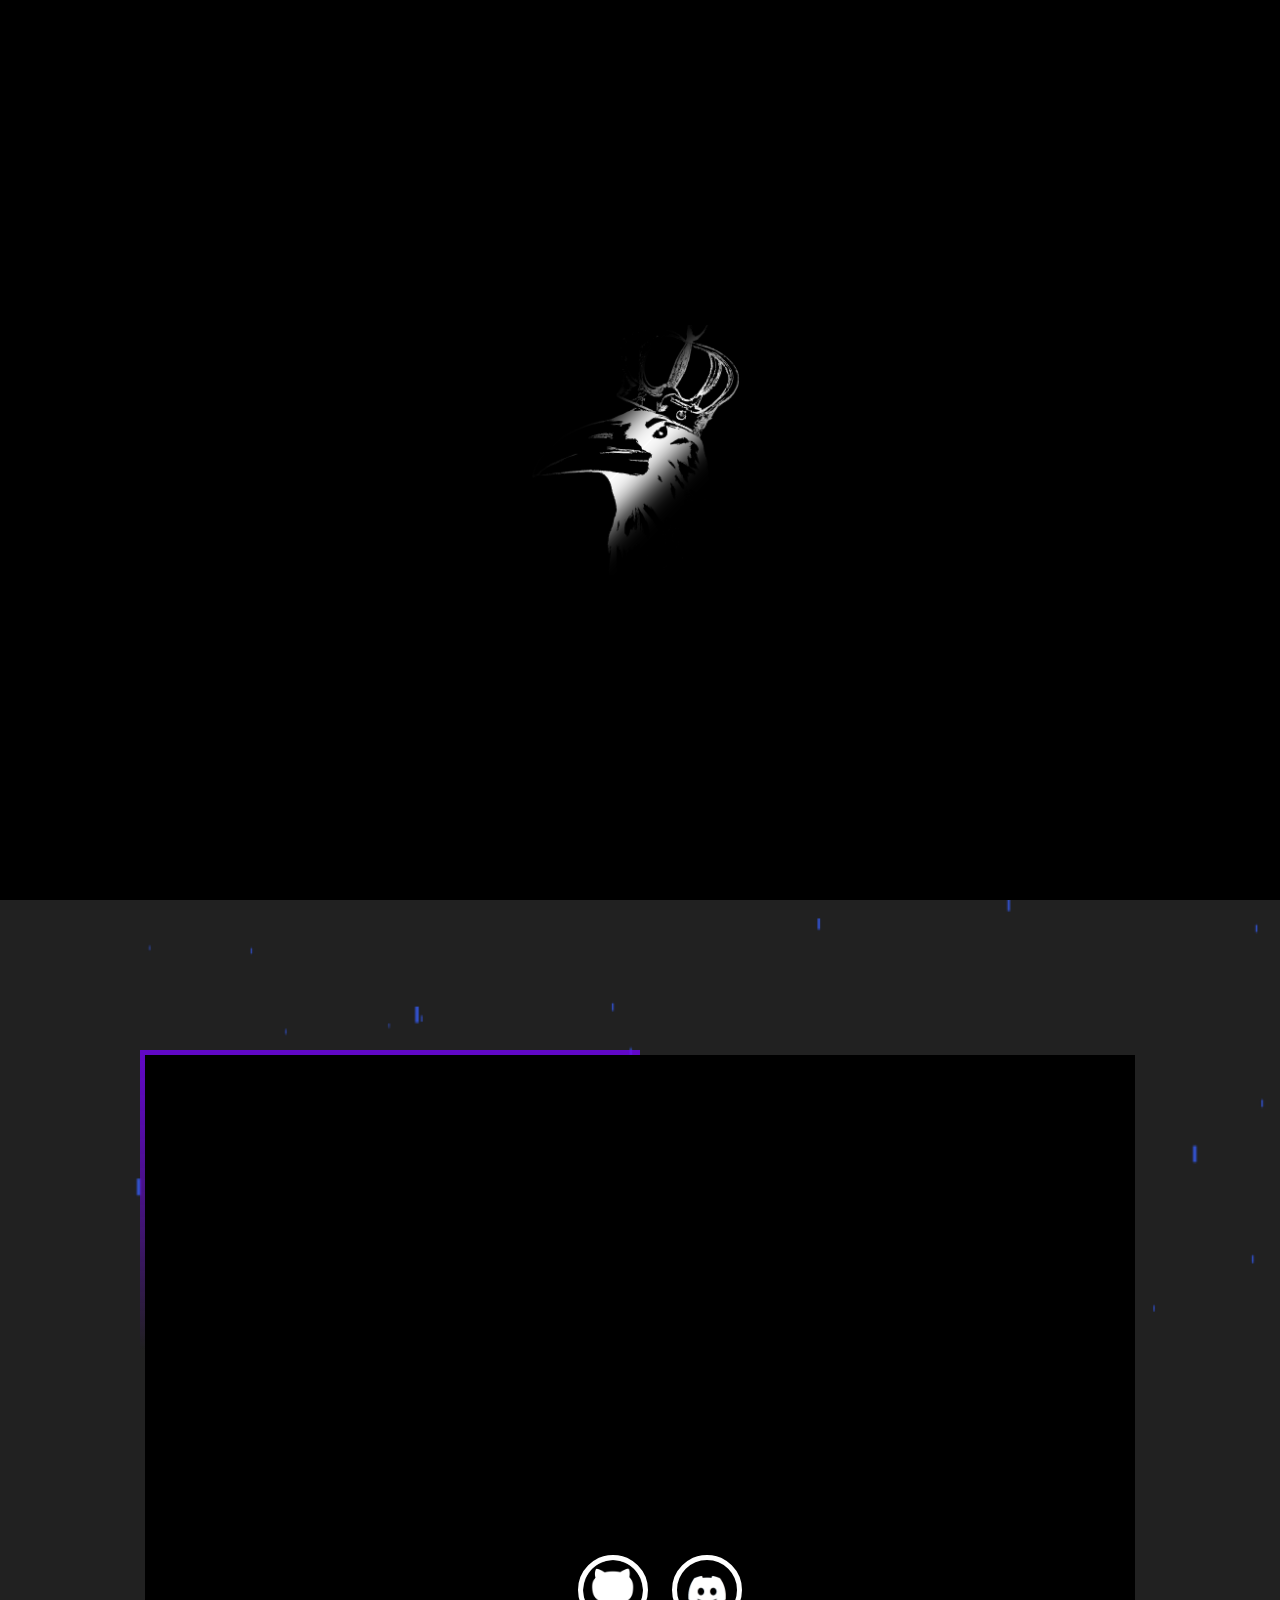
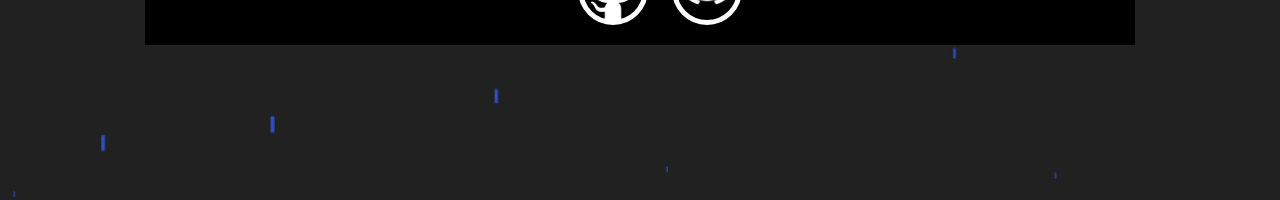
<file: index.html>
<!DOCTYPE html>
<html lang="en-EN">
<head>
    <meta charset="UTF-8">
    <meta http-equiv="X-UA-Compatible" content="IE=edge">
    <meta name="viewport" content="width=device-width, initial-scale=1.0">
    <link href="style.css" rel="stylesheet">
    <link rel="stylesheet" href="https://unpkg.com/aos@next/dist/aos.css"/>
    <link href="https://fonts.googleapis.com/css2?family=Roboto&display=swap" rel="stylesheet">
    <link href="https://fonts.googleapis.com/css2?family=Zen+Dots&display=swap" rel="stylesheet">
    <link href="https://fonts.googleapis.com/css2?family=Poppins:ital,wght@1,900&display=swap" rel="stylesheet">
    <link rel="icon" type="image/x-icon" href="/assets/crow.svg">
    <title>Wrona | MyPage</title>
</head>
<body onload="OnLoad()">
    <div id="loading-page">
        <div id="white-shadow"></div>
        <img src="assets/crow-img.png" id="loading-img" loading="lazy">
    </div>
    <!-- <img id="main-img" src="assets/wrona-text.png"> -->
    <div id="navbar"><!--
        <div id="nav-projects-div">
            <p id="nav-projects-text">Projects</p>
        </div>
        <div id="languages-menu" onclick="toggle()">
            <img src="assets/united-kingdom-flag.png" id="united-kingdom-flag">
            <span id="languages-menu-text">EN</span>
            <div class="arrow toggle-down"></div>
        </div>
        <div class="languages-list unshow">
            <div id="poland" onclick="Translate('polish')">
                <img src="assets/polish-flag.png" id="polish-flag">
                <span class="languages-list-text" id="polish-text">PL</span>
            </div>
            <div id="germany" onclick="Translate('germanisch')">
                <img src="assets/germany-flag.png" id="germany-flag">   
                <span class="languages-list-text" id="germany-text">DE</span>
            </div>
        </div>-->
    </div>
    <div id="main-section">
        <p id="hello-text">Hi, I'm </p>
        <div class="typewriter" id="wrona-div">
            <h1 id="wrona-text">Wrona!</h1>
        </div>
        <p id="job-title">WebDeveloper / WebDesigner</p>
        <a href="https://github.com/WronaDEV/portfolio/tree/main">
            <button id="portfolio-button">Portfolio</button>
        </a>
        <a href="https://github.com/WronaDEV/">
            <button id="github-button">GitHub</button>
        </a>
        <img src="assets/crow-crown.png" id="main-image">
    </div>
    <section id="about-me-section">
        <div id="snow"></div>
        <canvas id="particleCanvas"></canvas>
        <div id="about-me-box">
            <div id="about-me-box-inside">
            <h1 id="about-me-text1" data-aos="fade-up">About me</h1>
            <p id="about-me-text2" data-aos="fade-up">Hi, I'm Wrona. I've been programming since 2019. I create advanced websites, simple web<br>applications, and even games. I program out of passion and with a perspective for future work.<br>You can see examples of my projects on my <a target='_blank' href='https://github.com/WronaDEV'>[Github]</a>. If u want to message me, just write<br>at my discord.</p>
            <p id="about-me-text3" data-aos="fade-up">Programming skills: </p>
            <ul>
                <img src="assets/html-icon.png" class="programming-language-icon" id="html-icon" data-aos="fade-down">
                <p class="programming-language-text" id="html-text" data-aos="fade-down">HTML</p>
                <img src="assets/css-icon.png" class="programming-language-icon" id="css-icon" data-aos="fade-down">
                <p class="programming-language-text" id="css-text" data-aos="fade-down">CSS</p>
                <img src="assets/javascript-icon.png" class="programming-language-icon" id="javascript-icon" data-aos="fade-down">
                <p class="programming-language-text" id="javascript-text" data-aos="fade-down">JavaScript</p>
                <img src="assets/python-icon.png" class="programming-language-icon" id="python-icon" data-aos="fade-down">
                <p class="programming-language-text" id="python-text" data-aos="fade-down">Python</p>
                <img src="assets/mysql-icon1.webp" class="programming-language-icon" id="mysql-icon" data-aos="fade-down">
                <p class="programming-language-text" id="mysql-text" data-aos="fade-down">MySQL</p>
                <img src="assets/php-icon.svg" class="programming-language-icon" id="php-icon" data-aos="fade-down">
                <p class="programming-language-text" id="php-text" data-aos="fade-down">PHP</p>
            </ul>
            <p id="about-me-text4" data-aos="fade-up">Other skills:</p>
            <ul>
                <img src="assets/cyber-security-icon.svg" class="programming-language-icon" id="cyber-security-icon" data-aos="fade-down">
                <p class="programming-language-text" id="cyber-security-text" data-aos="fade-down">Cyber security</p>
                <img src="assets/photos-editing-icon.png" class="programming-language-icon" id="photos-editing-icon" data-aos="fade-down">
                <p class="programming-language-text" id="photos-editing-text" data-aos="fade-down">Photos editing</p>
                <img src="assets/videos-editing-icon.png" class="programming-language-icon" id="videos-editing-icon" data-aos="fade-down">
                <p class="programming-language-text" id="videos-editing-text" data-aos="fade-down">Videos editing</p>
                <img src="assets/database-icon.png" class="programming-language-icon" id="database-icon" data-aos="fade-down">
                <p class="programming-language-text" id="database-text" data-aos="fade-down">Databases</p>
            </ul>
            <img src="assets/pokemon-crow.png" id="img-pokemon-crow" data-aos="zoom-in">
            <p id="about-me-text5" data-aos="fade-up">Wrona</p>
            <p id="about-me-text6" data-aos="fade-up">WebDesigner / WebDeveloper</p>
            <ul id="social-media-list">
                <a href="https://github.com/WronaDEV" target="_blank" title="github.com/WronaDEV">
                    <img src="assets/github-icon.png" id="github-icon">
                </a>
                <a onclick="copyDiscord()" title="wronadev">
                    <img src="assets/discord-icon.png" id="discord-icon">
                </a>
                <div id="copy-done">
                    Copied!
                </div>
            </ul></div>
        </div>
        <img src="assets/easter-egg.png" id="easter-egg" alt="Are u serious reading this code?">
    </section>
    <script src="https://code.jquery.com/jquery-3.6.1.min.js"></script>
    <script src="script.js" type="text/javascript"></script>
    <script src="https://unpkg.com/aos@next/dist/aos.js"></script>
    <script>
      AOS.init();
      AOS.init({
  offset: 120,
  delay: 0,
  duration: 1000,
  easing: 'ease-out',
  once: true,
});
    </script>
</body>
</html>
</file>
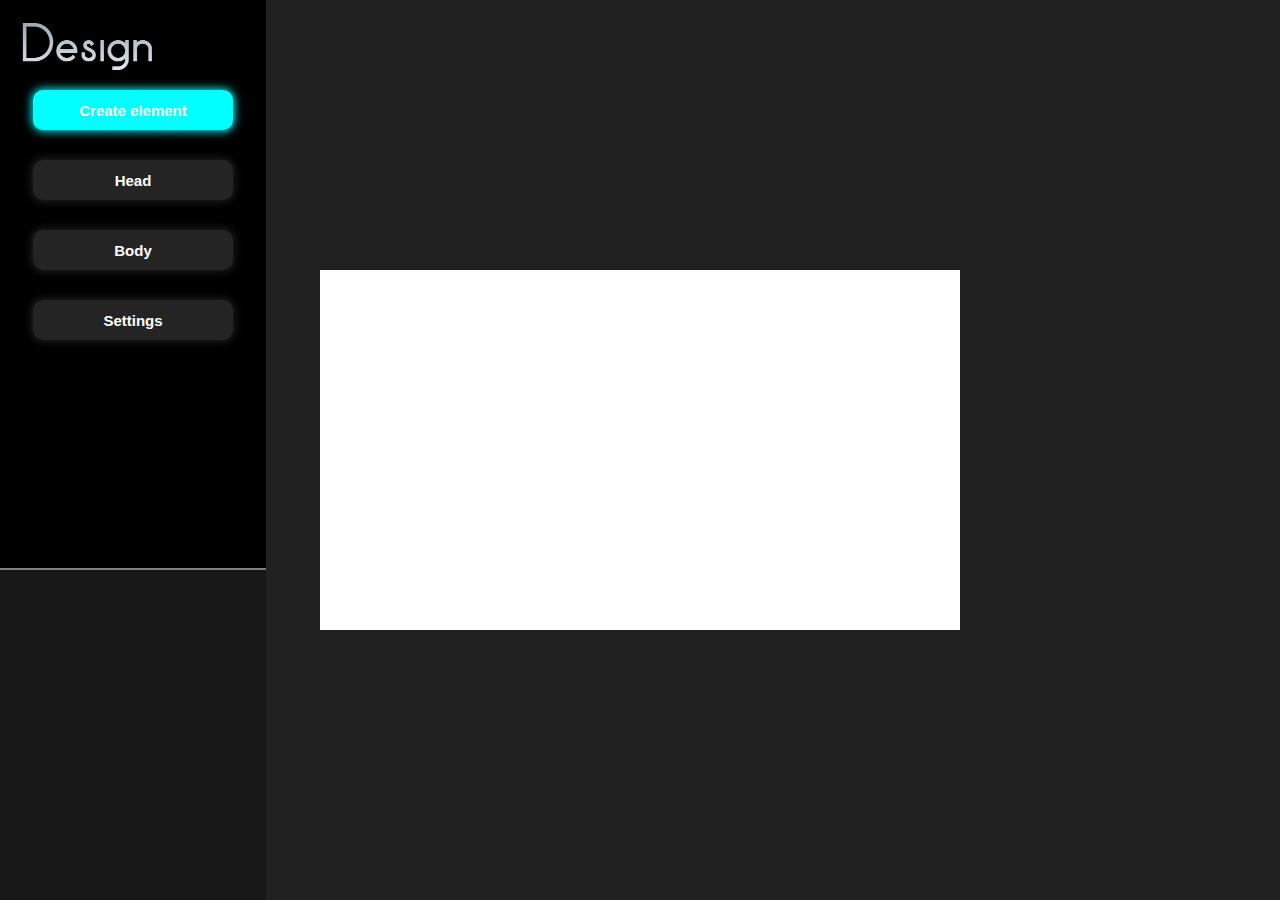
<file: design/project/index.html>
<!DOCTYPE html>
<html lang="en">
<head>
    <meta charset="UTF-8">
    <meta http-equiv="X-UA-Compatible" content="IE=edge">
    <meta name="viewport" content="width=device-width, initial-scale=1.0">
    <link rel="stylesheet" href="style.css">
    <script src="https://ajax.googleapis.com/ajax/libs/jquery/3.6.1/jquery.min.js"></script>
    <title>Wrona | Design</title>
</head>
<body onunload="onleave()">
    <img src="../assets/icon.png" id="icon">
    <div id="left-side-menu">
        <button id="create-element-button" onclick="ShowCreateElementMenu()">Create element</button>
        <button class="left-side-menu-buttons">Head</button>
        <button class="left-side-menu-buttons">Body</button>
        <button class="left-side-menu-buttons">Settings</button>
        <div id="elements-list"></div>
    </div>
    <div id="create-element-menu" class="unshow">
        <img src="../assets/xmark.png" id="xmark" onclick="HideCreateElementMenu()"></img>
        <div id="create-element-menu-img" onclick="CreateImage();">
            <img src="../assets/image-solid.svg" id="create-element-menu-img-img">
            <span id="create-element-menu-img-txt">Image</span>
        </div>
        <div id="create-element-menu-div" onclick="CreateDiv()">
            <img src="../assets/div-icon.png" id="create-element-menu-div-img">
            <span id="create-element-menu-div-txt">Div</span>
        </div>
        <div id="create-element-menu-txt" onclick="CreateText()">
            <img src="../assets/txt-icon.png" id="create-element-menu-txt-img">
            <span id="create-element-menu-txt-txt">Text</span>
        </div>
        <div id="create-element-menu-input">
            <img src="../assets/input-icon.png" id="create-element-menu-input-img">
            <span id="create-element-menu-input-txt">Input</span>
        </div>
        <div id="create-element-menu-button">
            <img src="../assets/button-icon.png" id="create-element-menu-button-img">
            <span id="create-element-menu-button-txt">Button</span>
        </div>
    </div>
    <div id="workspace">
    </div>
    <div id="element-menu-img" class="unshow">
        <img src="../assets/xmark.png" id="element-menu-xmark" onclick="HideImageMenu();Desactive()"></img>
        <p id="element-menu-img-source-txt">Source</p>
        <input placeholder="Source..." id="element-menu-img-source-input" onblur="SaveImage()">
        <p id="element-menu-img-size-txt">Size</p>
        <input placeholder="Width..." id="element-menu-img-size-input1" onblur="SaveImage()">
        <input placeholder="Height..." id="element-menu-img-size-input2" onblur="SaveImage()">
        <div id="element-menu-img-delete-button" onclick="DeleteElement()">
            <img src="../assets/trash-icon.png" id="element-menu-img-delete-icon">
        </div>
    </div>
    <div id="element-menu-div" class="unshow">
        <img src="../assets/xmark.png" id="element-menu-xmark" onclick="HideDivMenu();Desactive()"></img>
        <p id="element-menu-div-size-txt">Size</p>
        <input placeholder="Width..." id="element-menu-div-size-input1" onblur="SaveDiv()">
        <input placeholder="Height..." id="element-menu-div-size-input2" onblur="SaveDiv()">
        <p id="element-menu-div-background-color-txt">Background color</p>
        <input placeholder="Color..." id="element-menu-div-background-color-input" onblur="SaveDiv()">
        <div id="element-menu-img-delete-button" onclick="DeleteElement()">
            <img src="../assets/trash-icon.png" id="element-menu-img-delete-icon">
        </div>
    </div>
    <div id="element-menu-text" class="unshow">
        <img src="../assets/xmark.png" id="element-menu-xmark" onclick="HideTextMenu();Desactive()"></img>
        <p id="element-menu-text-content-txt">Content</p>
        <input placeholder="Content..." id="element-menu-text-content-input" onblur="SaveText()">
        <p id="element-menu-text-font-txt">Font</p>
        <input placeholder="Font..." id="element-menu-text-font-input" onblur="SaveText()">
        <p id="element-menu-text-size-txt">Size</p>
        <input placeholder="Size..." id="element-menu-text-size-input" onblur="SaveText()">
        <p id="element-menu-text-color-txt">Color</p>
        <input placeholder="Color..." id="element-menu-text-color-input" onblur="SaveText()">
        <div id="element-menu-img-delete-button" onclick="DeleteElement()">
            <img src="../assets/trash-icon.png" id="element-menu-img-delete-icon">
        </div>
    </div>
    <script src="script.js"></script>
</body>
</html>
</file>
<file: style.css>
:root {
    --title-color: #7700FF;
  }

body {
    background-color: #212121;
    margin: 0;
    overflow-y: hidden;
}

canvas {
	position: absolute;
	margin: auto;
    width: 100%;
    height: 100%;
	left: 0;
	right: 0;
	top: 0;
	bottom: 0;
    z-index: -10;
}

body:after {
    content: "";
    display: block;
    position: fixed;
    left: 0;
    top: 0;
    width: 100vw;
    height: 100vh;
    background: url("assets/bg-winter5.jpg") center center no-repeat;
    filter: brightness(0.1);
    background-size: cover;
    z-index: -999;
}

::-webkit-scrollbar {
    width: 5px;
}
  
::-webkit-scrollbar-track {
    background-color: rgba(0, 0, 0, 0.82);
}
   
::-webkit-scrollbar-thumb {
    background: var(--title-color);
    box-shadow: 0px 0px 10px 10px var(--title-color);
}
  
::-webkit-scrollbar-thumb:hover {
    background: #5f00cc;
    box-shadow: 0px 0px 10px 10px #5f00cc;
}

::-webkit-scrollbar-thumb:active {
    background: #470099;
    box-shadow: 0px 0px 10px 10px #470099;
}

ul > a {
    color: transparent;
}

p > a {
    color: #7700FF;
}

p > a:hover {
    color: #5f00cc;
}

p > a:active {
    color: #470099;
}

#main-img {
    display: none;
    position: absolute;
    width: 200px;
    margin: 10px;
}

#loading-page {
    position: fixed;
    width: 100%;
    height: 100vh;
    background-color: black;
    display: flex;
    align-items: center;
    justify-content: center;
    animation: loading 1s 1 1s;
    z-index: 999;
}

#white-shadow {
    position: absolute;
    width: 200px;
    height: 1px;
    background-color: white;
    box-shadow: 0 0 30px 30px white;
    rotate: 135deg;
    animation: shadow 2s 1;
    z-index: 998;
}

#loading-img {
    width: 500px;
    height: 500px;
    z-index: 999;
}

@keyframes shadow {
    0% {
        margin-top: -250px;
        margin-left: -250px;
    }
    100% {
        margin-top: 300px;
        margin-left: 300px;
    }
}

@keyframes loading {
    0% {
        margin-top: 0;
    }
    100% {
        margin-top: -100vh;
    }
}

#navbar {
    position: fixed;
    width: 100%;
    height: 60px;
}

#nav-projects-div {
    position: absolute;
    cursor: pointer;
    width: 130px;
    height: 60px;
    margin-top: -18px;
    right: 170px;
}

#nav-projects-text {
    position: absolute;
    color: white;
    font-family: Arial, Helvetica, sans-serif;
    font-size: 30px;
    text-shadow: 0px 0px 10px black;
    right: 10px;
}

#nav-projects-div::before {
    content: "";
    position: absolute;
    top: 30px;
    background: var(--title-color);
    width: 0px;
    height: 0px;
    border-radius: 100%;
    box-shadow: 0px 0px 0px 0px var(--title-color);
    box-shadow: 0px 0px 100px 30px var(--title-color);
    margin-left: 50%;
    opacity: 0%;
    transition: all 1s;
    z-index: -1;
}

#nav-projects-div:hover::before {
    opacity: 100%;
}

#languages-menu {
    position: absolute;
    cursor: pointer;
    width: 150px;
    height: 60px;
    margin-top: 0;
    right: 0;
}

#united-kingdom-flag {
    position: absolute;
    width: 40px;
    height: 20px;
    top: 18px;
    left: 10px;
}

#languages-menu-text {
    position: absolute;
    color: white;
    font: message-box;
    font-size: 30px;
    text-shadow: 0px 0px 10px black;
    top: 12px;
    right: 45px;
}

.arrow {
    position: absolute;
    height: 15px;
    width: 15px;
    border: 3px solid white;
    border-width: 3px 3px 0 0;
    top: 15px;
    right: 12px;
    transition: all 0.5s;
}

.toggle-down {
    transform: rotate(138deg);
}
  
.toggle-up {
    top: 25px;
    transform: rotate(318deg);
}

.languages-list {
    position: absolute;
    background: rgba(0, 0, 0, 0.75);
    background: linear-gradient(to left top, rgba(0, 0, 0, 0.75), rgba(0, 0, 0, 0.25));
    backdrop-filter: blur(8px);
    -webkit-backdrop-filter: blur(8px);
    width: 150px;
    height: 100px;
    border-bottom-left-radius: 10px;
    right: 0px;
    box-shadow: 0px 0px 50px 0px black;
    transition: all 0.5s;
}

.languages-list-text {
    cursor: pointer;
    color: white;
    font: message-box;
    font-size: 30px;
}

#poland {
    cursor: pointer;
    height: 50px;
    width: 150px;
    margin-right: 0;
}

#polish-text {
    margin-top: 6px;
    margin-left: 20px;
}

#polish-flag {
    width: 40px;
    height: 20px;
    margin-top: 11px;
    margin-left: 15px;
}

#germany {
    cursor: pointer;
    height: 50px;
    width: 150px;
    margin-top: 0;
    margin-right: 0;
}

#germany-text {
    margin-top: 6px;
    margin-left: 20px;
}

#germany-flag {
    width: 40px;
    height: 20px;
    margin-top: 11px;
    margin-left: 15px;
}

.unshow {
    margin-top: -1000;
    opacity: 0%;
    z-index: -1;
}

.show {
    margin-top: 60px;
    opacity: 100%;
}

#languages-menu::before {
    content: "";
    position: absolute;
    top: 30px;
    background: var(--title-color);
    width: 0px;
    height: 0px;
    border-radius: 100%;
    box-shadow: 0px 0px 0px 0px var(--title-color);
    box-shadow: 0px 0px 100px 30px var(--title-color);
    margin-left: 50%;
    opacity: 0%;
    transition: all 1s;
    z-index: -1;
}

#languages-menu:hover::before {
    opacity: 100%;
}

#main-section {
    position: absolute;
    width: 100%;
    height: 100vh;
    background-color: #080808;
    z-index: -1;
    background: rgb(0,0,0);
    background-image: linear-gradient(150deg, #050394 -400%, #000001 50%, #6f00ff 400%);
}

#hello-text {
    position: absolute;
    left: 50%;
    overflow: hidden;
    width: 200px;
    top: 40vh;
    margin-top: -65px;
    margin-left: -390px;
    font-family: 'Poppins', sans-serif;
    font-size: 40px;
    color: white;
    white-space: nowrap;
    letter-spacing: 5px;
}

.typewriter h1 {
    position: absolute;
    left: 50%;
    overflow: hidden;
    width: 200px;
    margin-top: 40vh;
    margin-left: -110px;
    border-right: solid 3px white;
    border-right-style: double;
    font-family: 'Poppins', sans-serif;
    font-size: 40px;
    color: rgb(119, 0, 255);
    white-space: nowrap;
    letter-spacing: 5px;
    animation: 
        typing 1s 1s steps(40, end),
        blink-caret 1s step-end infinite;
    z-index: -1;
    top: -65px;
    transform: translate(-50%, 0);
}

@keyframes typing {
    from { width: 0 }
    to { width: 200px }
}
  
@keyframes blink-caret {
    from, to {
        border-color: transparent;
    }
    50% {
        border-color: white;
    }
}

#job-title {
    position: absolute;
    color: rgb(255, 255, 255);
    filter: brightness(0.7);
    font-family: 'Poppins', sans-serif;
    left: 50%;
    top: 40vh;
    margin-top: 10px;
    margin-left: -235px;
    font-size: 20px;
    white-space: nowrap;
    transform: translate(-50%, -50%);
}

#main-image {
    position: absolute;
    width: 200px;
    border-radius: 999px;
    left: 50%;
    top: 50%;
    transform: translate(-50%, -50%);
    margin-top: -75px;
    margin-left: 200px;
}

#portfolio-button {
    cursor: pointer;
    position: absolute;
    background-image: linear-gradient(135deg, #0012ff 0%, #7700FF 100%);
    color: white;
    border: solid 2px black;
    box-shadow: 0 0 10px 1px black;
    outline: none;
    font-family: 'Roboto', sans-serif;
    width: 180px;
    height: 50px;
    border-radius: 10px;
    left: 50%;
    top: 40vh;
    margin-top: 70px;
    margin-left: -300px;
    font-size: 18px;
    white-space: nowrap;
    transform: translate(-50%, -50%);
}

#portfolio-button::before {
    position: absolute;
    content: "";
    width: 210px;
    height: 50px;
    border-radius: 10px;
    margin-top: -14px;
    margin-left: -70px;
    transform: scale(0);
    background-color: black;
    transition: all 0.2s;
    z-index: -1;
}

#portfolio-button:hover::before {
    transform: scale(0.8);
}

#github-button {
    cursor: pointer;
    position: absolute;
    background-color: black;
    color: white;
    border: solid 2px white;
    outline: none;
    font-family: 'Roboto', sans-serif;
    width: 180px;
    height: 50px;
    border-radius: 10px;
    left: 50%;
    top: 40vh;
    margin-top: 70px;
    margin-left: -70px;
    font-size: 18px;
    white-space: nowrap;
    transform: translate(-50%, -50%);
    transition: all 0.5s;
}

#github-button:hover {
    color: black;
    background-color: white;
    border: solid 2px black;
}

#programming-image {
    position: absolute;
    width: 100%;
    height: 106.5vh;
    margin-top: -60px;
    z-index: -1;
}

#about-me-section {
    display: flex;
    justify-content: center;
    align-items: center;
    position: absolute;
    width: 100%;
    height: 100vh;
    margin-top: 100vh;
    z-index: -10;
}

#snow {
    position: fixed;
    top: 0;
    left: 0;
    right: 0;
    bottom: 0;
    pointer-events: none;
    z-index: -1000;
}

#about-me-box {
    position: relative;
    width: 1000px;
    height: 600px;
    background-color: transparent;
    overflow: hidden;
    z-index: -3;
}

#about-me-box-inside {
    position: absolute;
    width: 990px;
    height: 590px;
    background-color: rgba(0, 0, 0, 1);
    margin-top: auto;
    margin-bottom: auto;
    margin-left: auto;
    margin-right: auto;
    overflow: hidden;
    z-index: -1;
    margin: 5px;
}

#about-me-box::before {
    content: "";
    position: absolute;
    top: -50%;
    left: -50%;
    width: 1000px;
    height: 600px;
    transform-origin: bottom right;
    background: linear-gradient(0deg, transparent, var(--title-color));
    animation: infinite 6s linear infinite;
    z-index: -2;
}

#about-me-box::after {
    content: "";
    position: absolute;
    top: -50%;
    left: -50%;
    width: 1000px;
    height: 600px;
    transform-origin: bottom right;
    background: linear-gradient(0deg, transparent, var(--title-color));
    animation: infinite 6s linear infinite;
    animation-delay: -3s;
    z-index: -2;
}

#about-me-text1 {
    position: absolute;
    color: white;
    margin-top: 40px;
    margin-left: 40px;
    font-family: 'Zen Dots', cursive;
    font-size: 50px;
    white-space: nowrap;
}

#about-me-text2 {
    position: absolute;
    color: white;
    margin-top: 110px;
    margin-left: 40px;
    font-size: 15px;
    font-family: Arial, Helvetica, sans-serif;
    white-space: nowrap;
}

#about-me-text3 {
    position: absolute;
    color: white;
    margin-top: 195px;
    margin-left: 40px;
    font-size: 25px;
    font-family: Arial, Helvetica, sans-serif;
    white-space: nowrap;
}

.programming-language-icon {
    position: absolute;
    width: 50px;
    height: 50px;
    border-radius: 100px;
    margin-top: 215px;
    border: solid 3px white;
}

.programming-language-text {
    position: absolute;
    color: white;
    font-family: Arial, Helvetica, sans-serif;
    margin-top: 280px;
}

#html-icon {
    background-color: black;
}

#html-text {
    margin-left: 8px;
}

#css-icon {
    margin-left: 80px;
}

#css-text {
    margin-left: 93px;
}

#javascript-icon {
    margin-left: 160px;
}

#javascript-text {
    margin-left: 150px;
}

#python-icon {
    background-color: black;
    margin-top: 320px;
}

#python-text {
    margin-top: 385px;
    margin-left: 4px;
}

#mysql-icon {
    background-color: black;
    margin-top: 320px;
    margin-left: 80px;
}

#mysql-text {
    margin-top: 385px;
    margin-left: 84px;
}

#php-icon {
    background-color: black;
    margin-top: 320px;
    margin-left: 160px;
}

#php-text {
    margin-top: 385px;
    margin-left: 172px;
}

#about-me-text4 {
    position: absolute;
    color: white;
    margin-top: 180px;
    margin-left: 380px;
    font-size: 25px;
    font-family: Arial, Helvetica, sans-serif;
    white-space: nowrap;
}

#cyber-security-icon {
    margin-top: 215px;
    margin-left: 370px;
    background-color: gray;
}

#cyber-security-text {
    margin-top: 280px;
    margin-left: 345px;
}

#photos-editing-icon {
    margin-top: 215px;
    margin-left: 520px;
    background-color: gray;
}

#photos-editing-text {
    margin-top: 280px;
    margin-left: 495px;
}

#videos-editing-icon {
    margin-top: 320px;
    margin-left: 370px;
    background-color: gray;
}

#videos-editing-text {
    margin-top: 385px;
    margin-left: 347px;
}

#database-icon {
    margin-top: 320px;
    margin-left: 520px;
    background-color: gray;
}

#database-text {
    margin-top: 385px;
    margin-left: 510px;
}

#img-pokemon-crow {
    width: 300px;
    height: 300px;
    border-radius: 300px;
    margin-top: 20px;
    margin-left: 670px;
    z-index: 1;
}

#about-me-text5 {
    position: absolute;
    color: white;
    margin-top: 5px;
    right: 130px;
    font-size: 35px;
    font-family: Arial, Helvetica, sans-serif;
    white-space: nowrap;
}

#about-me-text6 {
    position: absolute;
    color: white;
    margin-top: 50px;
    right: 45px;
    font-size: 20px;
    font-family: Arial, Helvetica, sans-serif;
    white-space: nowrap;
}

#social-media-list {
    width: 165px;
    margin-top: 160px;
    margin-left: auto;
    margin-right: auto;
}

#github-icon {
    cursor: pointer;
    width: 60px;
    height: 60px;
    border: solid white 5px;
    border-radius: 100px;
    background-color: white;
    transform: scale(1, 1);
    transition: all 0.5s ease-out;
}

#github-icon:hover {
    transform: scale(1.2, 1.2);
    box-shadow: 0 0 20px 5px black;
}

#discord-icon {
    cursor: pointer;
    width: 60px;
    height: 60px;
    border: solid white 5px;
    border-radius: 100px;
    background-color: black;
    transform: scale(1, 1);
    transition: all 0.5s ease-out;
    margin-left: 20px;
}

#discord-icon:hover {
    transform: scale(1.2, 1.2);
    box-shadow: 0 0 20px 5px black;
}

#copy-done {
    display: flex;
    color: white;
    width: 100px;
    height: 23px;
    background: rgba(255, 255, 255, 0.1);
    border-radius: 16px;
    box-shadow: 0 4px 30px rgba(0, 0, 0, 0.1);
    backdrop-filter: blur(5px);
    -webkit-backdrop-filter: blur(5px);
    border: 2px solid rgba(0, 173, 72, 0.75);
    font-family: Arial, Helvetica, sans-serif;
    margin-left: 80px;
    margin-top: -110px;
    padding-top: 5px;
    border-radius: 10px;
    opacity: 0;
    transition: all 1s;
    justify-content: center;
}

#easter-egg {
    position: absolute;
    width: 980px;
    height: 580px;
    z-index: -4;
}

@keyframes infinite {
    0% {
        transform: rotate(0deg);
    }
    100% {
        transform: rotate(360deg);
    }
}


@media only screen and (max-width: 1025px) {
    #about-me-section {
        height: 1320px;
    }

    #about-me-box {
        height: 100%;
        width: 100%;
        text-align: center;
    }

    #about-me-box::before {
        display: none;
    }
    
    #about-me-box::after {
        display: none;
    }

    #about-me-box-inside {
        height: 100%;
        width: 100%;
        margin: 0;
    }

    #about-me-text1 {
        position: absolute;
        color: white;
        font-family: 'Zen Dots', cursive;
        font-size: 50px;
        white-space: nowrap;
        left: 50%;
        transform: translate(-50%, 0);
    }

    #img-pokemon-crow {
        width: 300px;
        height: 300px;
        left: 0;
        margin-top: 120px;
        border-radius: 300px;
        margin-left: auto;
        margin-right: auto;
        z-index: 1;
    }
    
    #about-me-text5 {
        position: absolute;
        color: white;
        font-size: 35px;
        left: 50%;
        transform: translate(-50%, 0);
        font-family: Arial, Helvetica, sans-serif;
        white-space: nowrap;
    }

    #about-me-text6 {
        position: absolute;
        color: white;
        left: 50%;
        transform: translate(-50%, 0);
        font-size: 20px;
        white-space: nowrap;
    }

    #about-me-text2 {
        color: white;
        margin-top: 520px;
        font-size: 15px;
        font-family: Arial, Helvetica, sans-serif;
        white-space: pre;
        left: 50%;
        transform: translate(-50%, 0);
    }

    #about-me-text3 {
        position: absolute;
        color: white;
        margin-top: 594px;
        left: 50%;
        transform: translate(-50%, 0);
        font-size: 25px;
        font-family: Arial, Helvetica, sans-serif;
        white-space: nowrap;
    }

    #html-icon {
        margin-top: 620px;
        left: 50%;
        transform: translate(-50%, 0);
        margin-left: -80px;
        background-color: black;
    }
    
    #html-text {
        margin-top: 690px;
        left: 50%;
        transform: translate(-50%, 0);
        margin-left: -80px;
    }
    
    #css-icon {
        margin-top: 620px;
        left: 50%;
        transform: translate(-50%, 0);
        margin-left: 30px;
    }
    
    #css-text {
        margin-top: 690px;
        left: 50%;
        transform: translate(-50%, 0);
        margin-left: 33px;
    }
    
    #javascript-icon {
        margin-top: 620px;
        left: 50%;
        transform: translate(-50%, 0);
        margin-left: 140px;
    }
    
    #javascript-text {
        margin-top: 690px;
        left: 50%;
        transform: translate(-50%, 0);
        margin-left: 142px;
    }
    
    #python-icon {
        margin-top: 750px;
        left: 50%;
        transform: translate(-50%, 0);
        margin-left: -80px;
        background-color: black;
    }
    
    #python-text {
        margin-top: 820px;
        left: 50%;
        transform: translate(-50%, 0);
        margin-left: -80px;
    }
    
    #mysql-icon {
        margin-top: 750px;
        left: 50%;
        transform: translate(-50%, 0);
        margin-left: 30px;
    }
    
    #mysql-text {
        margin-top: 820px;
        left: 50%;
        transform: translate(-50%, 0);
        margin-left: 33px;
    }
    
    #php-icon {
        margin-top: 750px;
        left: 50%;
        transform: translate(-50%, 0);
        margin-left: 140px;
    }
    
    #php-text {
        margin-top: 820px;
        left: 50%;
        transform: translate(-50%, 0);
        margin-left: 142px;
    }
    
    #about-me-text4 {
        position: absolute;
        color: white;
        margin-top: 870px;
        left: 50%;
        transform: translate(-50%, 0);
        margin-left: 40px;
        font-size: 25px;
        font-family: Arial, Helvetica, sans-serif;
        white-space: nowrap;
    }
    
    #cyber-security-icon {
        margin-top: 920px;
        left: 50%;
        transform: translate(-50%, 0);
        margin-left: -50px;
        background-color: gray;
    }
    
    #cyber-security-text {
        margin-top: 990px;
        left: 50%;
        transform: translate(-50%, 0);
        margin-left: -50px;
    }
    
    #photos-editing-icon {
        margin-top: 920px;
        left: 50%;
        transform: translate(-50%, 0);
        margin-left: 120px;
        background-color: gray;
    }
    
    #photos-editing-text {
        margin-top: 990px;
        left: 50%;
        transform: translate(-50%, 0);
        margin-left: 120px;
    }
    
    #videos-editing-icon {
        margin-top: 1050px;
        left: 50%;
        transform: translate(-50%, 0);
        margin-left: -50px;
        background-color: gray;
    }
    
    #videos-editing-text {
        margin-top: 1120px;
        left: 50%;
        transform: translate(-50%, 0);
        margin-left: -50px;
    }
    
    #database-icon {
        margin-top: 1050px;
        left: 50%;
        transform: translate(-50%, 0);
        margin-left: 120px;
        background-color: gray;
    }
    
    #database-text {
        margin-top: 1120px;
        left: 50%;
        transform: translate(-50%, 0);
        margin-left: 120px;
    }

    #social-media-list {
        width: 165px;
        margin-top: 800px;
        margin-left: auto;
        margin-right: auto;
    }
    
    #about-me-box-inside {
        background-color: transparent;
    }
}

@media only screen and (max-width: 1050px) {
    #easter-egg {
        display: none;
    }
}

@media only screen and (max-width: 830px) {
    #main-image {
        margin-left: 0px;
        margin-top: -200px;
    }
    #hello-text {
        margin-left: -190px;
        margin-top: 10px;
    }
    .typewriter {
        margin-top: 40px;
    }
    #wrona-text {
        margin-left: 90px;
        margin-top: 445px;
    }
    #job-title {
        margin-left: 0px;
        margin-top: 90px;
    }
    #portfolio-button {
        margin-left: -100px;
        margin-top: 150px;
    }
    #github-button {
        margin-left: 100px;
        margin-top: 150px;
    }
}

@media only screen and (max-width: 225px) {
    #main-image {
        width: 90%;
        height: auto;
    }
}

@media only screen and (max-width: 400px) {
    #main-image {
        margin-top: -220px;
    }
    #hello-text {
        margin-left: -75px;
        margin-top: -20px;
    }
    .typewriter {
        margin-top: 100px;
        margin-left: -1120px;
    }
    #wrona-text {
        margin-left: 10px;
        top: -50px;
    }
    #job-title {
        margin-top: 120px;
    }
    #portfolio-button {
        width: 90%;
        margin-left: 0;
        margin-top: 180px;
    }
    #github-button {
        width: 90%;
        margin-left: 0;
        margin-top: 250px;
    }
}
</file>
<file: design/project/style.css>
body {
    background-color: #212121;
    margin: 0;
}

::-webkit-scrollbar {
    width: 10px;
}
  
::-webkit-scrollbar-track {
    background: transparent;
}
  
::-webkit-scrollbar-thumb {
    background: #888;
}
  
::-webkit-scrollbar-thumb:active {
    background: #555;
}

:root {
    --workspace-width: 640px;
    --workspace-height: 360px;
}

#icon {
    position: fixed;
    width: 138px;
    height: 55.5px;
    margin: 20px;
}

#left-side-menu {
    position: fixed;
    width: 266px;
    height: 100%;
    background-color: black;
    z-index: -1;
}

#create-element-button {
    cursor: pointer;
    width: 200px;
    height: 40px;
    color: white;
    font-family: 'Trebuchet MS', sans-serif;
    font-size: 15px;
    font-weight: bold;
    background-color: aqua;
    box-shadow: 0 0 10px 10px;
    border: 0;
    border-radius: 10px;
    margin-top: 90px;
    margin-left: 33px;
    box-shadow: 0 0 10px 1px aqua;
    transition: all 1s;
}

#create-element-button:hover {
    box-shadow: 0 0 50px 1px aqua;
}

.left-side-menu-buttons {
    cursor: pointer;
    width: 200px;
    height: 40px;
    color: white;
    font-family: 'Trebuchet MS', sans-serif;
    font-size: 15px;
    font-weight: bold;
    background-color: #242424;
    box-shadow: 0 0 10px 10px;
    border: 0;
    border-radius: 10px;
    margin-top: 30px;
    margin-left: 33px;
    box-shadow: 0 0 10px 1px #242424;
    transition: all 1s;
}

.left-side-menu-buttons:hover {
    box-shadow: 0 0 50px 1px #555;
    background-color: #555;
}

#elements-list {
    position: absolute;
    width: 266px;
    height: 350px;
    background-color: #171717;
    bottom: -20px;
    overflow: scroll;
    border-top: 2px solid gray;
}

.element-list-div {
    width: 266px;
    height: 60px;
    background-color: #242424;
}

.element-list-image-icon {
    position: absolute;
    width: 40px;
    height: 40px;
    margin: 10px;
}

.element-list-text {
    position: absolute;
    color: white;
    font-family: 'Trebuchet MS', sans-serif;
    margin-top: 20px;
    margin-left: 80px;
}

#create-element-menu {
    position: absolute;
    width: 430px;
    height: 120px;
    background-color: #3B3B3B;
    top: 50%;
    left: 50%;
    transform: translate(-50%, -50%);
    border-radius: 10px;
    transition: all 0.5s;
}

#create-element-menu::before {
    position: absolute;
    content: "";
    width: 100%;
    height: 30px;
    background-color: #171717;
    z-index: -1;
    border-top-left-radius: 10px;
    border-top-right-radius: 10px;
}

.unshow {
    display: none;
}

.show {
    display: block;
}

#xmark {
    width: 30px;
    height: 30px;
    margin-left: 400px;
    cursor: pointer;
}

#create-element-menu-img {
    cursor: pointer;
    width: 50px;
    height: 50px;
    background-color: white;
    border: solid 1px white;
    border-radius: 10px;
    margin-top: 2px;
    margin-left: 12px;
}

#create-element-menu-img-img {
    width: 45px;
    height: 45px;
    margin: 2px;
}

#create-element-menu-img-txt {
    color: white;
    font-family: 'Segoe UI', Tahoma, Geneva, Verdana, sans-serif;
    font-size: 20px;
    margin-left: -2px;
}

#create-element-menu-div {
    cursor: pointer;
    width: 50px;
    height: 50px;
    background-color: white;
    border: solid 1px white;
    border-radius: 10px;
    margin-top: -50px;
    margin-left: 100px;
}

#create-element-menu-div-img {
    width: 45px;
    height: 45px;
    margin: 2px;
}

#create-element-menu-div-txt {
    color: white;
    font-family: 'Segoe UI', Tahoma, Geneva, Verdana, sans-serif;
    font-size: 20px;
    margin-left: 10px;
}

#create-element-menu-txt {
    cursor: pointer;
    width: 50px;
    height: 50px;
    background-color: white;
    border: solid 1px white;
    border-radius: 10px;
    margin-top: -52px;
    margin-left: 185px;
}

#create-element-menu-txt-img {
    width: 45px;
    height: 45px;
    margin: 2px;
}

#create-element-menu-txt-txt {
    color: white;
    font-family: 'Segoe UI', Tahoma, Geneva, Verdana, sans-serif;
    font-size: 20px;
    margin-left: 7px;
}

#create-element-menu-input {
    cursor: pointer;
    width: 50px;
    height: 50px;
    background-color: white;
    border: solid 1px white;
    border-radius: 10px;
    margin-top: -52px;
    margin-left: 270px;
}

#create-element-menu-input-img {
    width: 45px;
    height: 45px;
    margin: 2px;
}

#create-element-menu-input-txt {
    color: white;
    font-family: 'Segoe UI', Tahoma, Geneva, Verdana, sans-serif;
    font-size: 20px;
    margin-left: 2px;
}

#create-element-menu-button {
    cursor: pointer;
    width: 50px;
    height: 50px;
    background-color: white;
    border: solid 1px white;
    border-radius: 10px;
    margin-top: -52px;
    margin-left: 360px;
}

#create-element-menu-button-img {
    width: 45px;
    height: 45px;
    margin: 2px;
}

#create-element-menu-button-txt {
    color: white;
    font-family: 'Segoe UI', Tahoma, Geneva, Verdana, sans-serif;
    font-size: 20px;
    margin-left: -4px;
}

#workspace {
    position: absolute;
    width: var(--workspace-width);
    height: var(--workspace-height);
    background-color: white;
    top: 50%;
    left: 50%;
    margin-top: calc(calc(var(--workspace-height) / 2) - calc(calc(var(--workspace-height) / 2) * 2));
    margin-left: calc(calc(var(--workspace-width) / 2) - calc(calc(var(--workspace-width) / 2) * 2));
    z-index: -2;
}

#element-menu-img {
    position: fixed;
    width: 300px;
    height: 100vh;
    background-color: #171717;
    right: 0px;
}

#element-menu-xmark {
    position: absolute;
    width: 30px;
    height: 30px;
    margin-top: 5px;
    margin-left: 265px;
    cursor: pointer;
}

#element-menu-img-source-txt {
    color: white;
    font-family: 'Segoe UI', Tahoma, Geneva, Verdana, sans-serif;
    font-size: 30px;
    margin-top: 5px;
    margin-left: 10px;
}

#element-menu-img-source-input {
    position: absolute;
    width: 200px;
    height: 25px;
    background-color: #3B3B3B;
    color: white;
    border: none;
    border-radius: 3px;
    outline: none;
    margin-top: -20px;
    margin-left: 10px;
}

#element-menu-img-size-txt {
    color: white;
    font-family: 'Segoe UI', Tahoma, Geneva, Verdana, sans-serif;
    font-size: 30px;
    margin-top: 50px;
    margin-left: 10px;
}

#element-menu-img-size-input1 {
    position: absolute;
    width: 200px;
    height: 25px;
    background-color: #3B3B3B;
    color: white;
    border: none;
    border-radius: 3px;
    outline: none;
    margin-top: -20px;
    margin-left: 10px;
}

#element-menu-img-size-input2 {
    position: absolute;
    width: 200px;
    height: 25px;
    background-color: #3B3B3B;
    color: white;
    border: none;
    border-radius: 3px;
    outline: none;
    margin-top: 15px;
    margin-left: 10px;
}

#element-menu-img-delete-button {
    position: absolute;
    width: 50px;
    height: 50px;
    background-color: aqua;
    border-radius: 10px;
    cursor: pointer;
    left: -60px;
    bottom: 10px;
    box-shadow: aqua 0 0 10px 0.5px;
    transition: all 1s;
}

#element-menu-img-delete-button:hover {
    background-color: red;
    box-shadow: red 0 0 10px 5px;
}

#element-menu-img-delete-icon {
    width: 45px;
    height: 45px;
    margin: 3px;
}

#element-menu-div {
    position: fixed;
    width: 300px;
    height: 100vh;
    background-color: #171717;
    right: 0px;
}

#element-menu-div-size-txt {
    color: white;
    font-family: 'Segoe UI', Tahoma, Geneva, Verdana, sans-serif;
    font-size: 30px;
    margin-top: 10px;
    margin-left: 10px;
}

#element-menu-div-size-input1 {
    position: absolute;
    width: 200px;
    height: 25px;
    background-color: #3B3B3B;
    color: white;
    border: none;
    border-radius: 3px;
    outline: none;
    margin-top: -20px;
    margin-left: 10px;
}

#element-menu-div-size-input2 {
    position: absolute;
    width: 200px;
    height: 25px;
    background-color: #3B3B3B;
    color: white;
    border: none;
    border-radius: 3px;
    outline: none;
    margin-top: 15px;
    margin-left: 10px;
}

#element-menu-div-background-color-txt {
    color: white;
    font-family: 'Segoe UI', Tahoma, Geneva, Verdana, sans-serif;
    font-size: 30px;
    margin-top: 80px;
    margin-left: 10px;
}

#element-menu-div-background-color-input {
    position: absolute;
    width: 200px;
    height: 25px;
    background-color: #3B3B3B;
    color: white;
    border: none;
    border-radius: 3px;
    outline: none;
    margin-top: -20px;
    margin-left: 10px;
}

#element-menu-text {
    position: fixed;
    width: 300px;
    height: 100vh;
    background-color: #171717;
    right: 0px;
}

#element-menu-text-content-txt {
    color: white;
    font-family: 'Segoe UI', Tahoma, Geneva, Verdana, sans-serif;
    font-size: 30px;
    margin-top: 10px;
    margin-left: 10px;
}

#element-menu-text-content-input {
    position: absolute;
    width: 200px;
    height: 25px;
    background-color: #3B3B3B;
    color: white;
    border: none;
    border-radius: 3px;
    outline: none;
    margin-top: -20px;
    margin-left: 10px;
}

#element-menu-text-font-txt {
    color: white;
    font-family: 'Segoe UI', Tahoma, Geneva, Verdana, sans-serif;
    font-size: 30px;
    margin-top: 50px;
    margin-left: 10px;
}

#element-menu-text-font-input {
    position: absolute;
    width: 200px;
    height: 25px;
    background-color: #3B3B3B;
    color: white;
    border: none;
    border-radius: 3px;
    outline: none;
    margin-top: -20px;
    margin-left: 10px;
}

#element-menu-text-size-txt {
    color: white;
    font-family: 'Segoe UI', Tahoma, Geneva, Verdana, sans-serif;
    font-size: 30px;
    margin-top: 50px;
    margin-left: 10px;
}

#element-menu-text-size-input {
    position: absolute;
    width: 200px;
    height: 25px;
    background-color: #3B3B3B;
    color: white;
    border: none;
    border-radius: 3px;
    outline: none;
    margin-top: -20px;
    margin-left: 10px;
}

#element-menu-text-color-txt {
    color: white;
    font-family: 'Segoe UI', Tahoma, Geneva, Verdana, sans-serif;
    font-size: 30px;
    margin-top: 50px;
    margin-left: 10px;
}

#element-menu-text-color-input {
    position: absolute;
    width: 200px;
    height: 25px;
    background-color: #3B3B3B;
    color: white;
    border: none;
    border-radius: 3px;
    outline: none;
    margin-top: -20px;
    margin-left: 10px;
}
</file>
